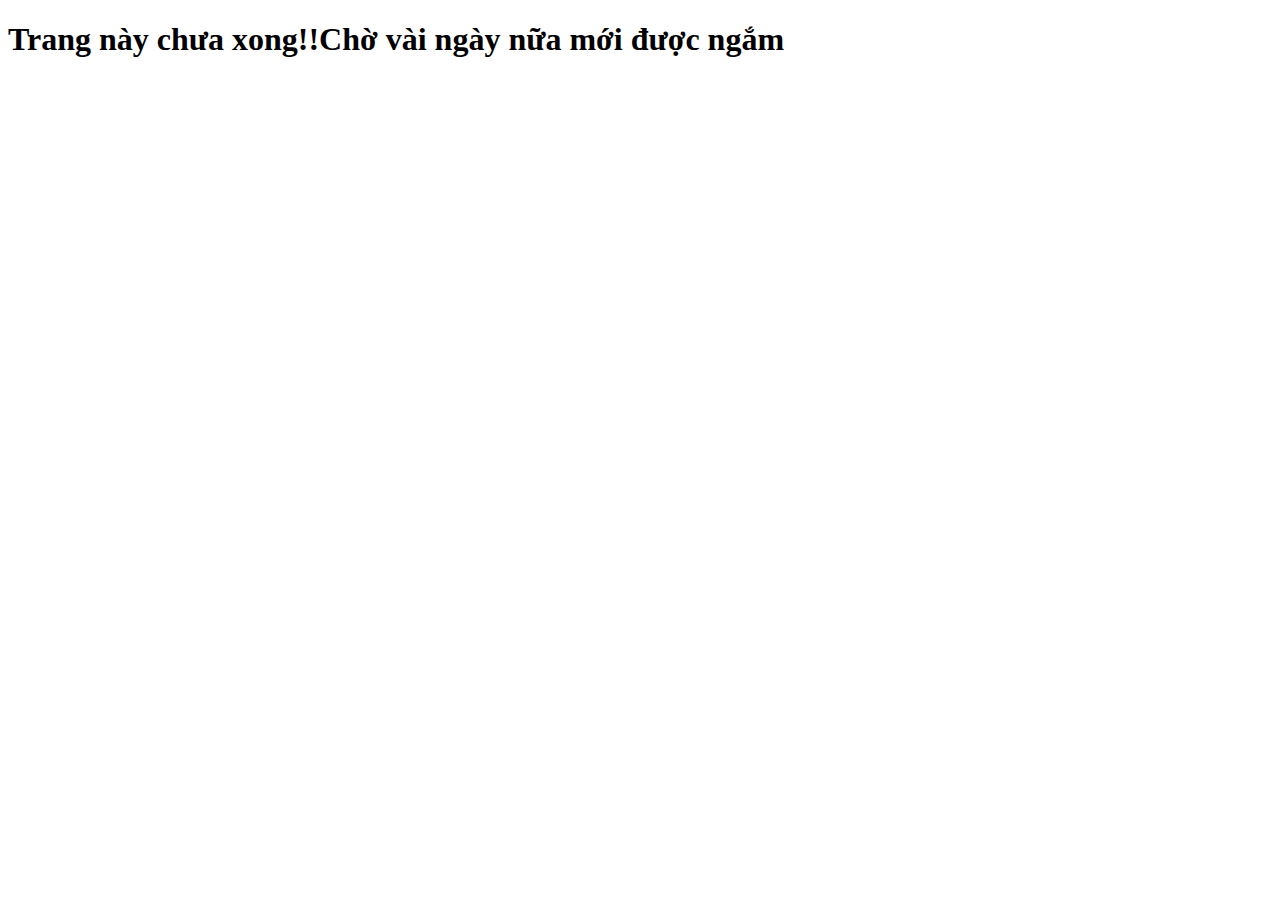
<file: gioi_thieu.html>
<!DOCTYPE html>
<html lang="en">

<head>
    <meta charset="UTF-8">
    <meta http-equiv="X-UA-Compatible" content="IE=edge">
    <meta name="viewport" content="width=device-width, initial-scale=1.0">
    <title>Giới thiệu</title>
    <link rel="shortcut icon" href="logo.png">
</head>

<body>
    <h1>Trang này chưa xong!!Chờ vài ngày nữa mới được ngắm</h1>
</body>

</html>
</file>
